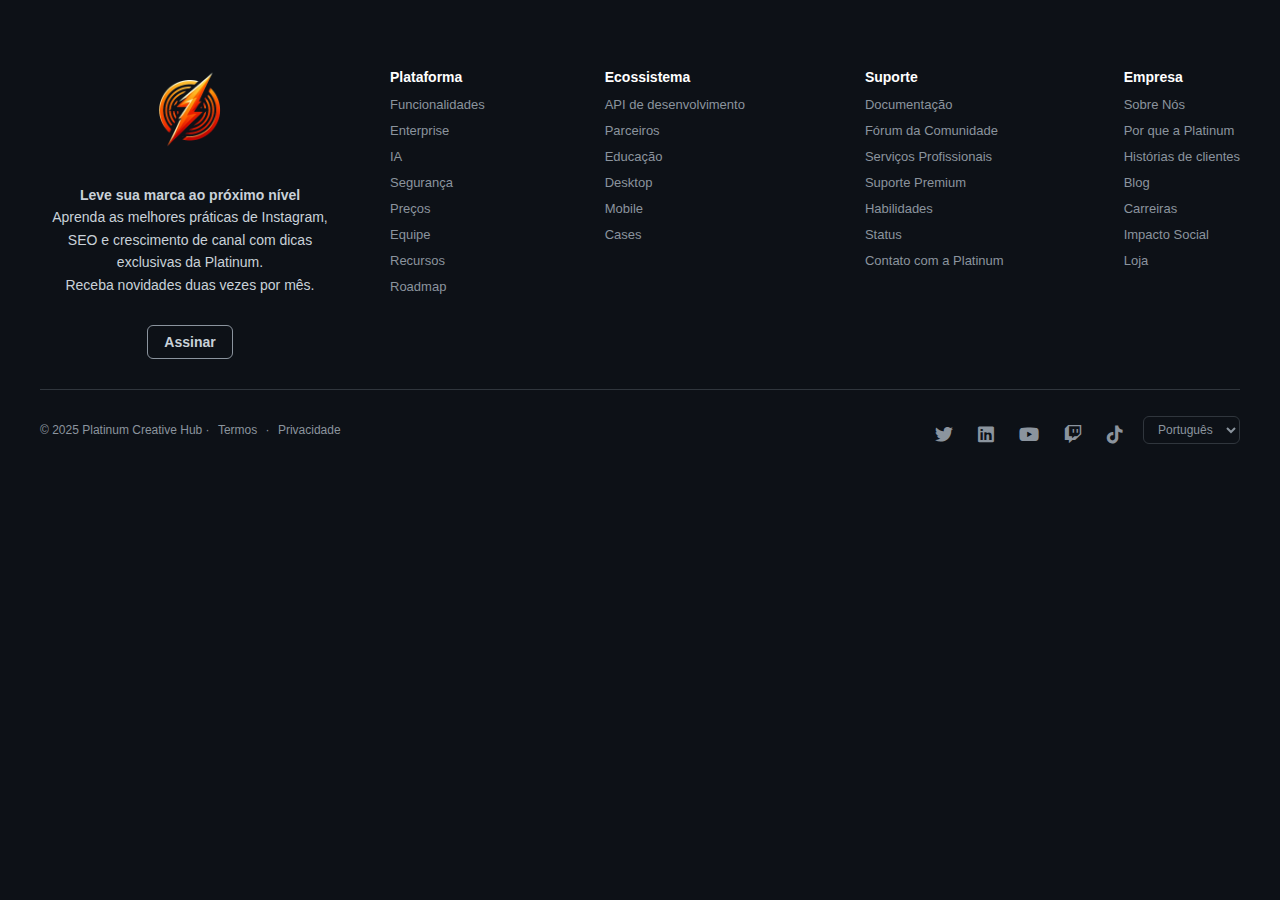
<file: partners/footer.html>
<!DOCTYPE html>
<html lang="pt-BR">
<head>
  <meta charset="UTF-8">
  <meta name="viewport" content="width=device-width, initial-scale=1.0">
  <title>Footer Platinum</title>
  <link rel="stylesheet" href="https://cdnjs.cloudflare.com/ajax/libs/font-awesome/6.6.0/css/all.min.css">
  <style>
    body {
      margin: 0;
      font-family: -apple-system, BlinkMacSystemFont, "Segoe UI", Helvetica, Arial, sans-serif, "Apple Color Emoji", "Segoe UI Emoji";
      background-color: #0d1117;
      color: #c9d1d9;
    }

    .site-footer {
      background-color: #0d1117;
      color: #c9d1d9;
      padding: 50px 20px 30px 20px;
    }

    .footer-container {
      display: flex;
      justify-content: space-between;
      flex-wrap: wrap;
      gap: 50px;
      border-bottom: 1px solid #30363d;
      padding-bottom: 30px;
      max-width: 1200px;
      margin: auto;
    }

.footer-left {
  max-width: 300px;
  display: flex;
  flex-direction: column; 
  align-items: center;   
  text-align: center;     
}

.footer-left img {
  width: 120px;
}


    .footer-left p {
      font-size: 14px;
      line-height: 1.6;
    }

    .btn-footer {
      margin-top: 15px;
      background: transparent;
      border: 1px solid #8b949e;
      color: #c9d1d9;
      padding: 8px 16px;
      border-radius: 6px;
      cursor: pointer;
      font-weight: 600;
      font-size: 14px;
      transition: background 0.3s, color 0.3s;
    }

    .btn-footer:hover {
      background: #30363d;
      color: #fff;
    }

    .footer-links {
      display: flex;
      flex: 1;
      justify-content: space-between;
      gap: 50px;
      flex-wrap: wrap;
    }

    .footer-links h4 {
      margin-bottom: 10px;
      font-size: 14px;
      color: #fff;
    }

    .footer-links ul {
      list-style: none;
      padding: 0;
      margin: 0;
    }

    .footer-links ul li {
      margin-bottom: 8px;
    }

    .footer-links ul li a {
      text-decoration: none;
      color: #8b949e;
      font-size: 13px;
      transition: color 0.2s;
    }

    .footer-links ul li a:hover {
      color: #fff;
      text-decoration: underline;
    }

.footer-bottom {
  margin-top: 25px;
  display: flex;
  justify-content: space-between;
  align-items: center;
  flex-wrap: wrap;
  font-size: 12px;
  color: #8b949e;
  max-width: 1200px;
  margin-left: auto;
  margin-right: auto;
  gap: 10px;
}

.footer-right {
  display: flex;
  align-items: center;
  gap: 15px;
}
    .footer-bottom a {
      color: #8b949e;
      text-decoration: none;
      margin: 0 5px;
    }

    .footer-bottom a:hover {
      color: #fff;
      text-decoration: underline;
    }

    .social-icons {
      display: flex;
      gap: 15px;
      margin-top: 10px;
    }
.footer-language select {
  background-color: #0d1117;
  color: #8b949e;
  border: 1px solid #30363d;
  border-radius: 6px;
  padding: 5px 10px;
  font-size: 12px;
  cursor: pointer;
  transition: border 0.2s, color 0.2s;
}

.footer-language select:hover {
  border-color: #8b949e;
  color: #fff;
}

.footer-bottom {
  margin-top: 25px;
  display: flex;
  justify-content: space-between;
  align-items: center;
  flex-wrap: wrap;
  font-size: 12px;
  color: #8b949e;
  max-width: 1200px;
  margin-left: auto;
  margin-right: auto;
  gap: 10px;
}

.footer-language {
  margin-right: auto;
}


    .social-icons a {
      color: #8b949e;
      font-size: 18px;
      text-decoration: none;
      transition: color 0.2s;
    }

    .social-icons a:hover {
      color: #fff;
    }

    @media (max-width: 900px) {
      .footer-links {
        gap: 30px;
      }
    }

    @media (max-width: 600px) {
      .footer-container {
        flex-direction: column;
        gap: 30px;
      }
      .footer-bottom {
        flex-direction: column;
        gap: 10px;
      }
    }
  </style>
</head>
<body>
  <footer class="site-footer">
    <div class="footer-container">
      <div class="footer-left">
        <img src="../IMGS/favicon_io/android-chrome-512x512.png" alt="Platinum Logo">
<p><strong>Leve sua marca ao próximo nível</strong><br>
Aprenda as melhores práticas de Instagram, SEO e crescimento de canal com dicas exclusivas da Platinum.<br>Receba novidades duas vezes por mês.</p>

        <button class="btn-footer">Assinar</button>
      </div>

      <div class="footer-links">
        <div>
          <h4>Plataforma</h4>
          <ul>
            <li><a href="#">Funcionalidades</a></li>
            <li><a href="#">Enterprise</a></li>
            <li><a href="#">IA</a></li>
            <li><a href="#">Segurança</a></li>
            <li><a href="#">Preços</a></li>
            <li><a href="#">Equipe</a></li>
            <li><a href="#">Recursos</a></li>
            <li><a href="#">Roadmap</a></li>
          </ul>
        </div>
        <div>
          <h4>Ecossistema</h4>
          <ul>
            <li><a href="#">API de desenvolvimento</a></li>
            <li><a href="#">Parceiros</a></li>
            <li><a href="#">Educação</a></li>
            <li><a href="#">Desktop</a></li>
            <li><a href="#">Mobile</a></li>
            <li><a href="#">Cases</a></li>
          </ul>
        </div>
        <div>
          <h4>Suporte</h4>
          <ul>
            <li><a href="#">Documentação</a></li>
            <li><a href="#">Fórum da Comunidade</a></li>
            <li><a href="#">Serviços Profissionais</a></li>
            <li><a href="#">Suporte Premium</a></li>
            <li><a href="#">Habilidades</a></li>
            <li><a href="#">Status</a></li>
            <li><a href="#">Contato com a Platinum</a></li>
          </ul>
        </div>
        <div>
          <h4>Empresa</h4>
          <ul>
            <li><a href="#">Sobre Nós</a></li>
            <li><a href="#">Por que a Platinum</a></li>
            <li><a href="#">Histórias de clientes</a></li>
            <li><a href="#">Blog</a></li>
            <li><a href="#">Carreiras</a></li>
            <li><a href="#">Impacto Social</a></li>
            <li><a href="#">Loja</a></li>
          </ul>
        </div>
      </div>
    </div>

<div class="footer-bottom">
  <div>
    © 2025 Platinum Creative Hub · 
    <a href="#">Termos</a> · 
    <a href="#">Privacidade</a>
  </div>
  <div class="footer-right">
    <div class="social-icons">
      <a href="#"><i class="fab fa-twitter"></i></a>
      <a href="#"><i class="fab fa-linkedin"></i></a>
      <a href="#"><i class="fab fa-youtube"></i></a>
      <a href="#"><i class="fab fa-twitch"></i></a>
      <a href="#"><i class="fab fa-tiktok"></i></a>
    </div>
    <div class="footer-language">
      <select>
        <option value="pt">Português</option>
        <option value="en">English</option>
        <option value="es">Español</option>
      </select>
    </div>
  </div>
</div>
  </footer>
</body>
</html>
</file>
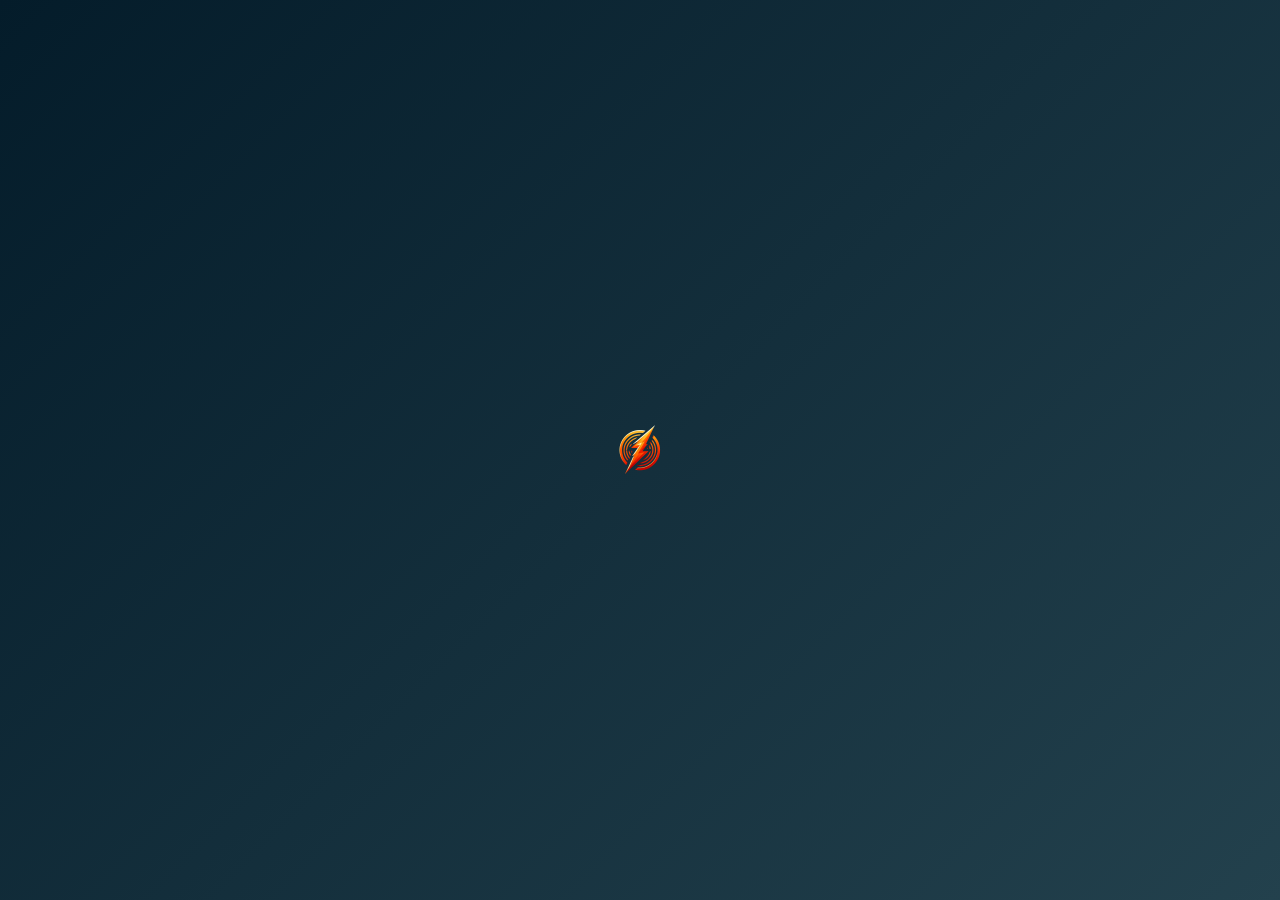
<file: partners/loader.html>
<!DOCTYPE html>
<html lang="pt-BR">
<head>
  <meta charset="UTF-8">
  <meta name="viewport" content="width=device-width, initial-scale=1.0">
  <title>Platinum Creative Hub - Loader Avançado</title>
  <style>
    html, body {
      margin: 0;
      padding: 0;
      box-sizing: border-box;
      font-family: Arial, sans-serif;
    }

    *, *::before, *::after {
      box-sizing: inherit;
    }
    #loader-partner {
      position: fixed;
      top: 0;
      left: 0;
      width: 100vw;
      height: 100vh;
      background: linear-gradient(135deg, #041C2A, #23414D);
      display: flex;
      justify-content: center;
      align-items: center;
      z-index: 9999;
    }
    .loader-logo {
      height: 80px;
      animation: spin-scale 2s linear infinite;
      transform-origin: center;
    }
    @keyframes spin-scale {
      0% {
        transform: rotate(0deg) scale(1);
      }
      25% {
        transform: rotate(90deg) scale(1.3);
      }
      50% {
        transform: rotate(180deg) scale(1);
      }
      75% {
        transform: rotate(270deg) scale(1.3);
      }
      100% {
        transform: rotate(360deg) scale(1);
      }
    }
    #content {
      display: none;
    }
    main {
      padding: 20px;
    }
  </style>
</head>
<body>
  <div id="loader-partner">
    <img src="../IMGS/PLATINUM.png" alt="Platinum Logo" class="loader-logo">
  </div>
  <div id="content">
    <main>
      <h1>Bem-vindo à Platinum Creative Hub</h1>
      <p>Conteúdo da página...</p>
    </main>
  </div>
  <script>
    window.addEventListener("load", function() {
      const loader = document.getElementById("loader-partner");
      const content = document.getElementById("content");
      setTimeout(() => {
        loader.style.transition = "opacity 0.5s";
        loader.style.opacity = 0;
        setTimeout(() => {
          loader.remove();
          content.style.display = "block";
        }, 500);
      }, 2000);
    });
  </script>
</body>
</html>
</file>
